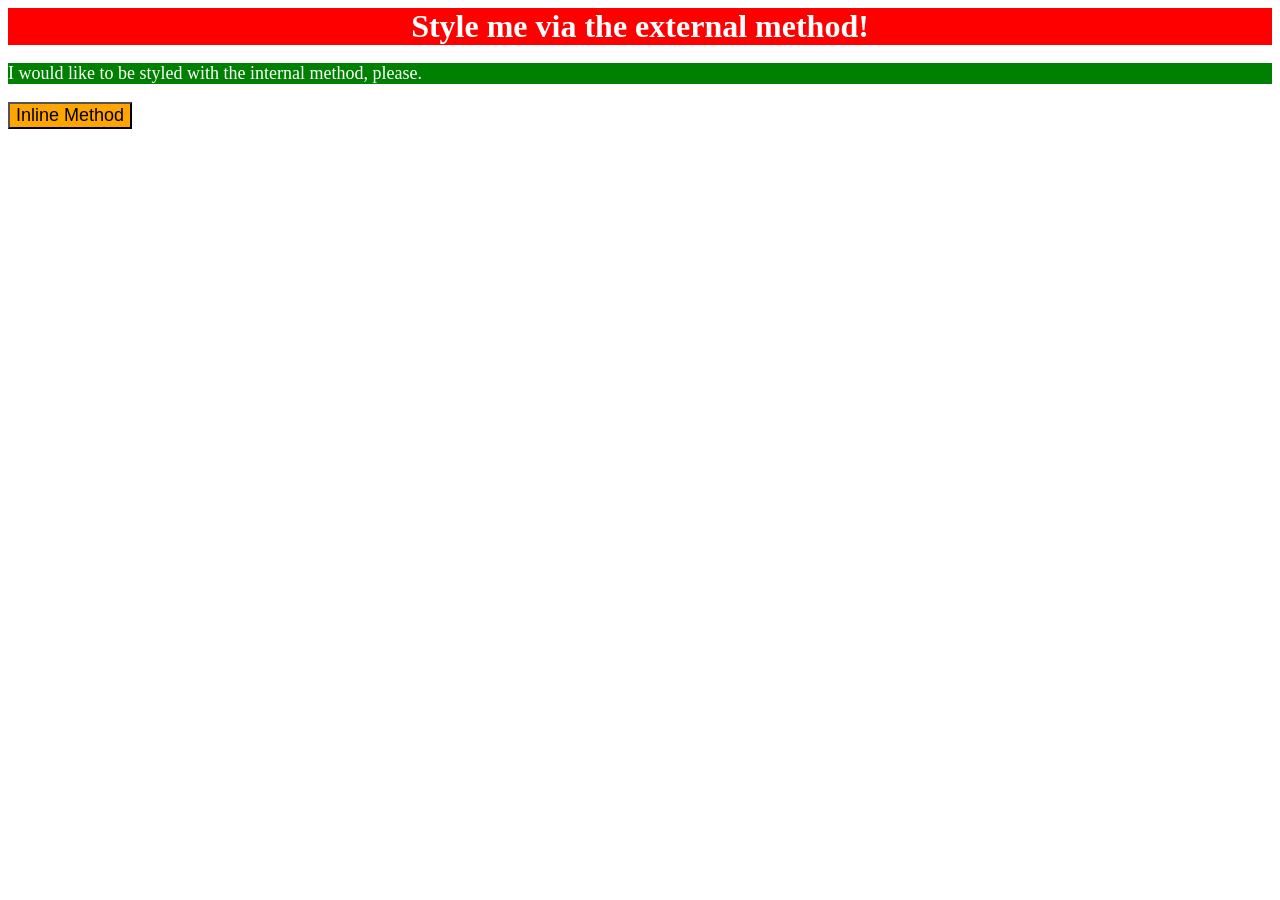
<file: foundations/intro-to-css/01-css-methods/index.html>
<!DOCTYPE html>
<html lang="en">
  <head>
    <meta charset="UTF-8">
    <meta http-equiv="X-UA-Compatible" content="IE=edge">
    <meta name="viewport" content="width=device-width, initial-scale=1.0">
    <title>Methods for Adding CSS</title>
    <link rel="stylesheet" href="style.css">
    <style>
      p {
        background-color: green;
        color: white;
        font-size: 18px;
      }
    </style>
  </head>
  <body>
    <div>Style me via the external method!</div>
    <p >I would like to be styled with the internal method, please.</p>
    <button style="background-color: orange; font-size: 18px;">Inline Method</button>
  </body>
</html>
</file>
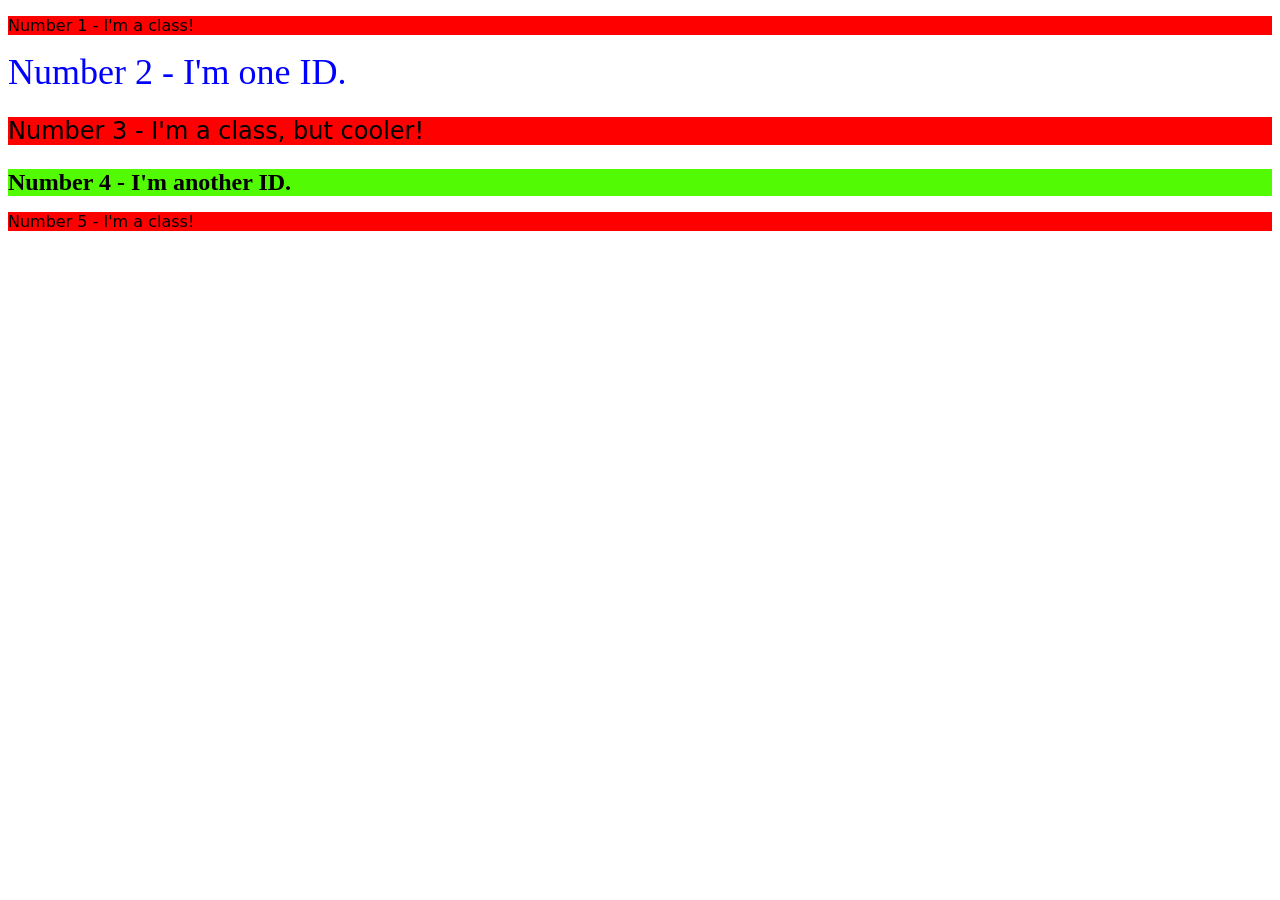
<file: foundations/intro-to-css/02-class-id-selectors/index.html>
<!DOCTYPE html>
<html lang="en">

  <head>
    <meta charset="UTF-8">
    <meta http-equiv="X-UA-Compatible" content="IE=edge">
    <meta name="viewport" content="width=device-width, initial-scale=1.0">
    <title>Class and ID Selectors</title>
    <link rel="stylesheet" href="style.css">
  </head>

  <body>
    <p class="odd-num">Number 1 - I'm a class!</p>
    <div class="even-num" id="num-two">Number 2 - I'm one ID.</div>
    <p class="odd-num num-three">Number 3 - I'm a class, but cooler!</p>
    <div class="even-num" id="num-four">Number 4 - I'm another ID.</div>
    <p class="odd-num">Number 5 - I'm a class!</p>
  </body>
</html>
</file>
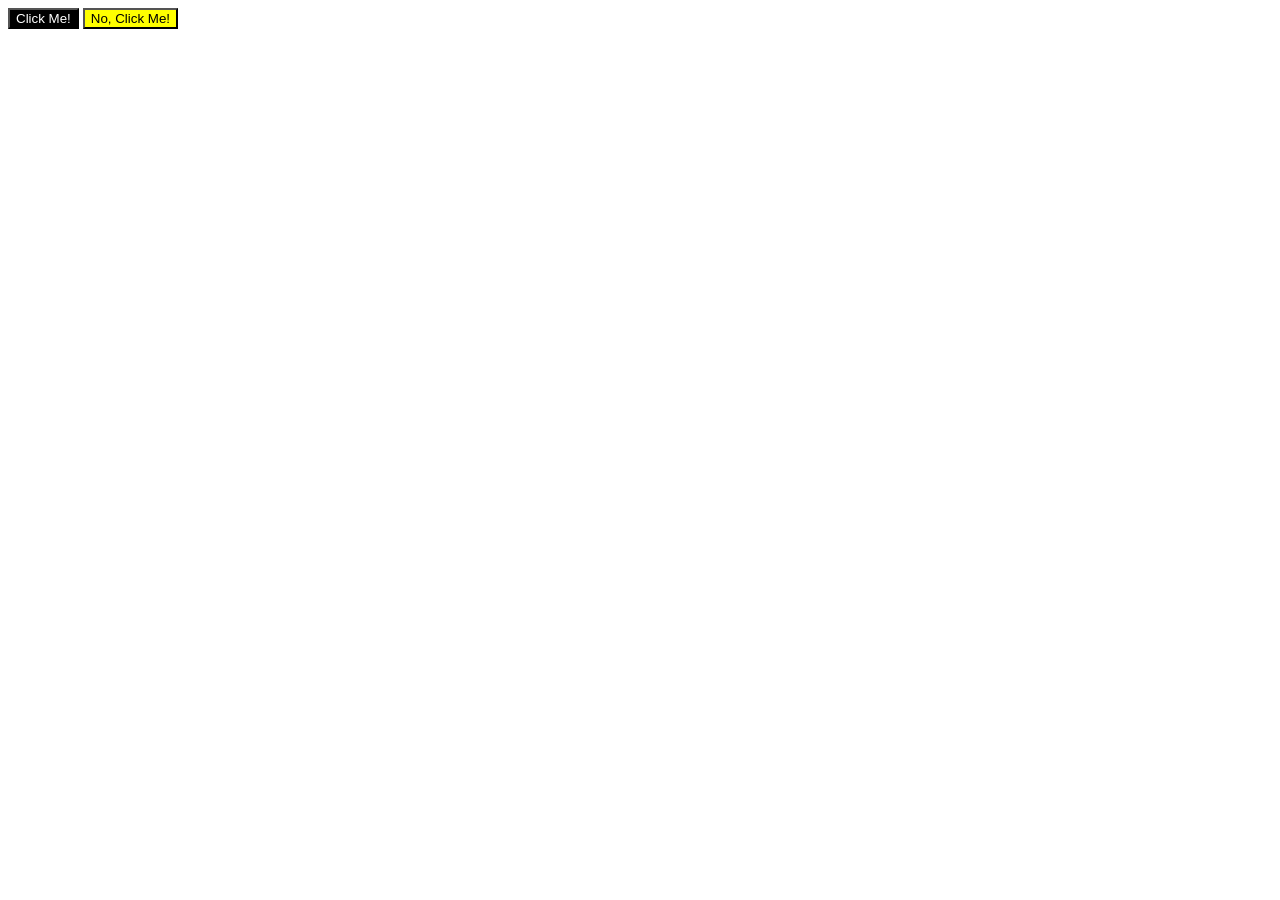
<file: foundations/intro-to-css/03-grouping-selectors/index.html>
<!DOCTYPE html>
<html lang="en">

  <head>
    <meta charset="UTF-8">
    <meta http-equiv="X-UA-Compatible" content="IE=edge">
    <meta name="viewport" content="width=device-width, initial-scale=1.0">
    <title>Grouping Selectors</title>
    <link rel="stylesheet" href="style.css">
  </head>
  
  <body>
    <button class="black">Click Me!</button>
    <button class="yellow">No, Click Me!</button>
  </body>
  
</html>
</file>
<file: foundations/intro-to-css/01-css-methods/style.css>
div {
    background-color: red;
    color: white;
    font-size: 32px;
    text-align: center;
    font-weight: bold;
}
</file>
<file: foundations/intro-to-css/02-class-id-selectors/style.css>
/* Add CSS Styling */

.odd-num {
    background-color: #ff0000;
    font-family: Verdana, "DejaVu Sans", sans-serif;
}

.odd-num.num-three {
    font-size: 24px;
}

#num-two {
    color: #0000ff;
    font-size: 36px;
}

#num-four {
    background-color: #52FB04;
    font-size: 24px;
    font-weight: bold;
}
</file>
<file: foundations/intro-to-css/03-grouping-selectors/style.css>
/* Add CSS Styling */

.black
.yellow {
    font-size: 28px;
    font-family: Helvetica, "Times New Roman", sans-serif;
}

.black {
    background-color: black;
    color: white;
}

.yellow {
    background-color: yellow;
}
</file>
